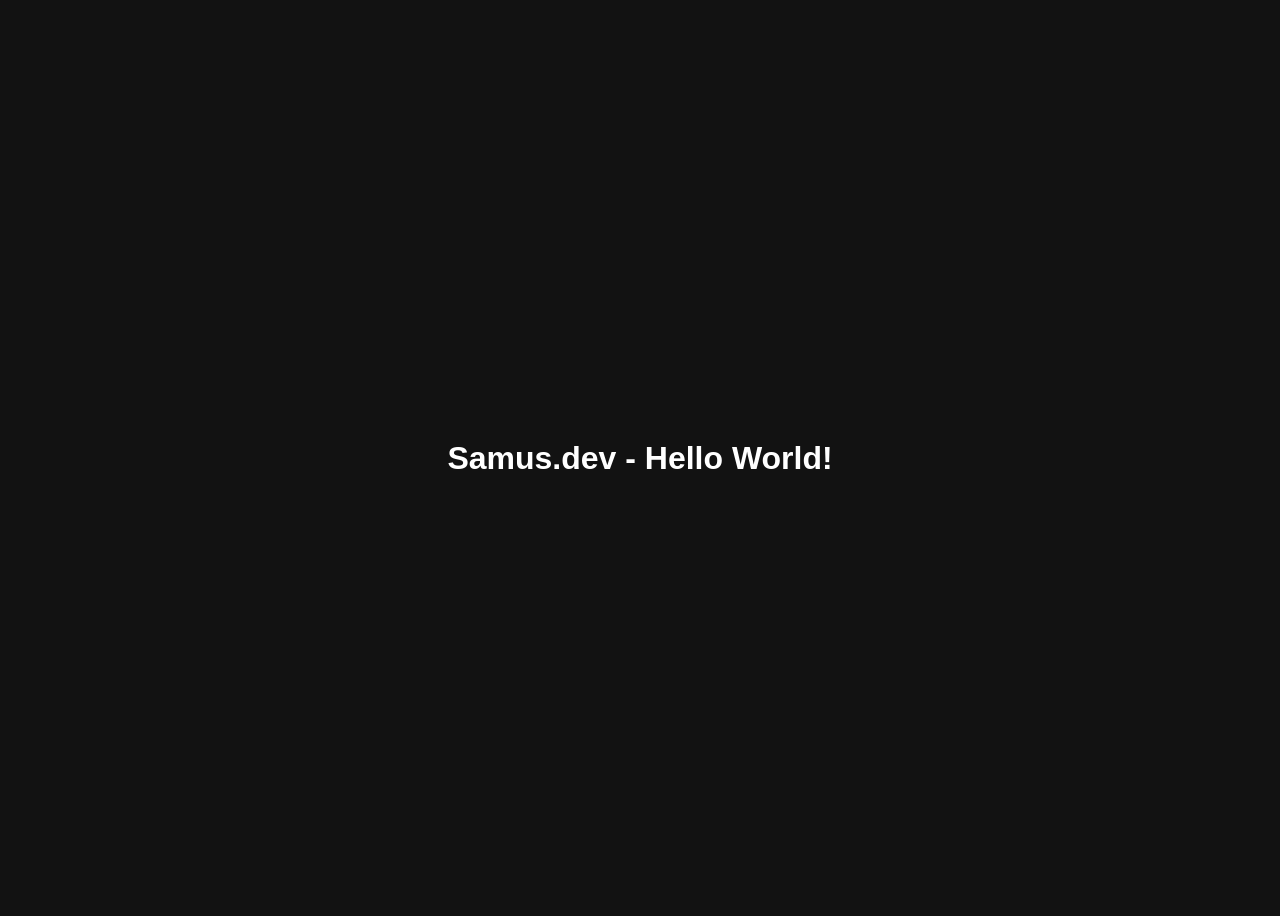
<file: index.html>
<!DOCTYPE html>
<html>
	<head>
		<title>Samus.dev</title>
	</head>	
	<body style="background: #121212; color: white; font-family: sans-serif; display: flex; justify-content: center; align-items: center; height: 100vh;">
		<h1>Samus.dev - Hello World!</h1>
	</body>
</html>
</file>
